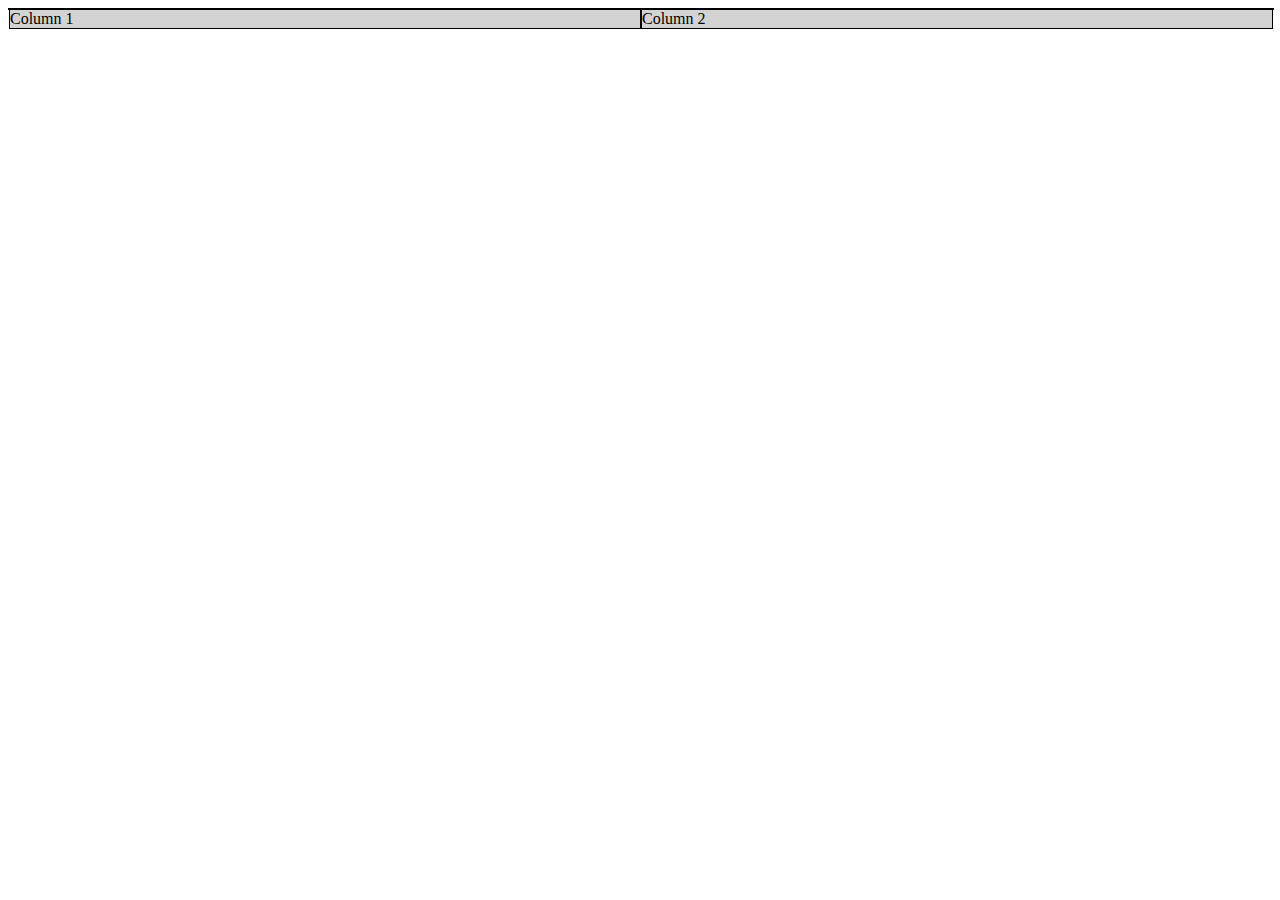
<file: columns_with_floats/index.html>
<!DOCTYPE html>
<html lang="en">
<head>
    <meta charset="UTF-8">
    <meta name="viewport" content="width=device-width, initial-scale=1.0">
    <title>Floats</title>
    <style>
        .columns {
            width: 100%;
            border: solid 1px black;
        }

        .columns div {
            float: left;
            width: 50%;
            background-color: lightgray;
            border: 1px solid black;
            box-sizing: border-box;
        }
    </style>
</head>
<body>
    <div class="columns">
        <div>Column 1</div>
        <div>Column 2</div>
    </div>
</body>
</html>
</file>
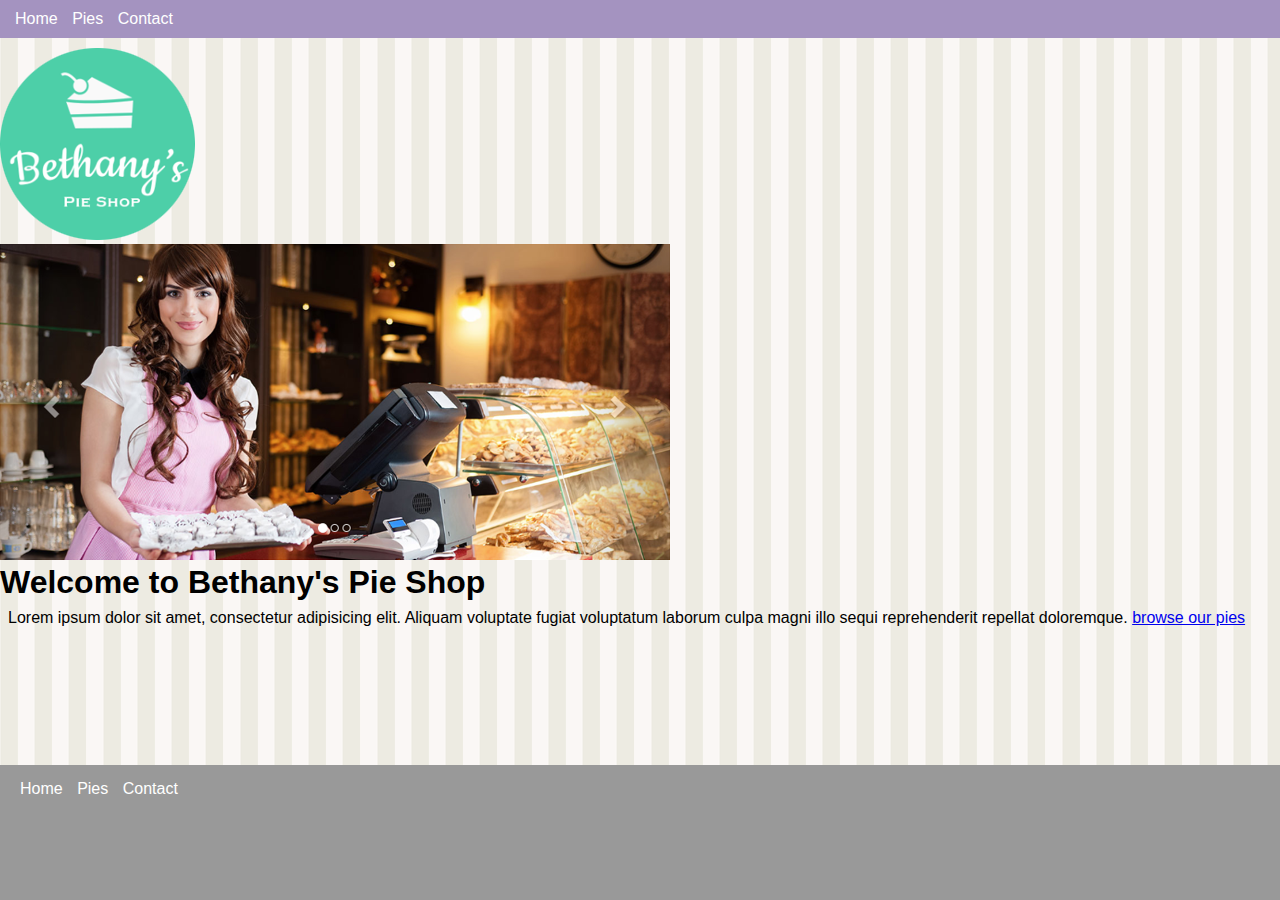
<file: content_pages/index.html>
<!DOCTYPE html>
<html lang="en">
<head>
    <meta charset="UTF-8">
    <meta name="viewport" content="width=device-width, initial-scale=1.0">
    <link rel="stylesheet" href="css/styles.css">
    <title>Building Content</title>
</head>
<body>
    <header>
        <nav>
            <ul>
                <li><a href="/">Home</a></li>
                <li><a href="pies.html">Pies</a></li>
                <li><a href="contact.html">Contact</a></li>
            </ul>
        </nav>
    </header>
    <main>
        <aside><img src="images/logo.png" alt="Bethany's pie shop"></aside>
        <article>
            <img src="images/banner.png" alt="Bethany's pie shop" class="banner">
            <h1>Welcome to Bethany's Pie Shop</h1>
            <p class="sub-title">
                Lorem ipsum dolor sit amet, consectetur adipisicing elit. Aliquam voluptate fugiat voluptatum laborum culpa magni illo sequi reprehenderit repellat doloremque.
                <a href="pies.html">browse our pies</a>
            </p>
        </article>
    </main>
    <footer>
        <nav>
            <ul>
                <li><a href="/">Home</a></li>
                <li><a href="pies.html">Pies</a></li>
                <li><a href="contact.html">Contact</a></li>
            </ul>
        </nav>
    </footer>
</body>
</html>
</file>
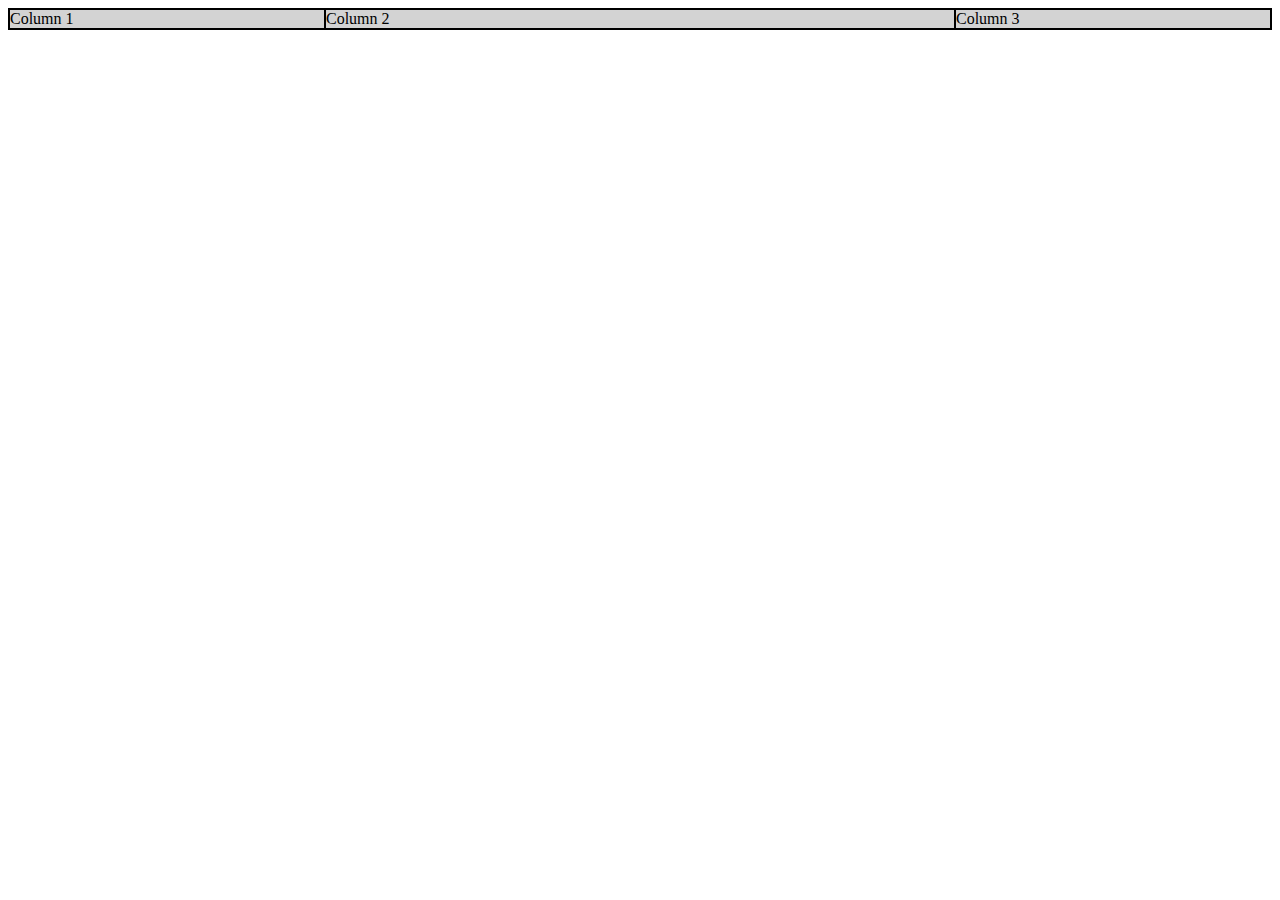
<file: flexbox/index.html>
<!DOCTYPE html>
<html lang="en">
<head>
    <meta charset="UTF-8">
    <meta name="viewport" content="width=device-width, initial-scale=1.0">
    <title>Flexbox</title>
    <style>
        .columns {
            
            border: solid 1px black;
            display: flex;
        }

        .columns > div {
            
            background-color: lightgray;
            border: 1px solid black;
            flex: 1;
            
        }
        
        .columns > div:nth-of-type(2) {
            flex: 2;
            
            
        }



        
    </style>
</head>
<body>
    <div class="columns">
        <div>Column 1</div>
        <div>Column 2</div>
        <div>Column 3</div>
    </div>
</body>
</html>
</file>
<file: content_pages/css/styles.css>
* {
    margin: 0;
    padding: 0;
    box-sizing: border-box;

}

html,
body {

   height: 100%;
   font-family: Arial, Helvetica, sans-serif;
   background-color: #999;
}

p {
    margin: 0.5em 0.5em 0;
}

header {
    display: block;
    position: fixed;
    top: 0;
    left: 0;
    width: 100%;
    background-color: #a493c0;
    padding: 10px;
}

nav a:visited,
nav a:link {
    color: #fff;
    text-decoration: none;

}

nav > ul {

    display: inline;
    padding: 0;
}

nav > ul > li {
    display: inline-block;
    list-style-type: none;
    margin: 0 5px 0 5px;
}

main {
    display: block;
    background-image: url("../images/background.png");
    padding-top: 3em;
    padding-bottom: 6em;
    min-height: 85%;
}

footer {
    padding: 15px;
}
</file>
